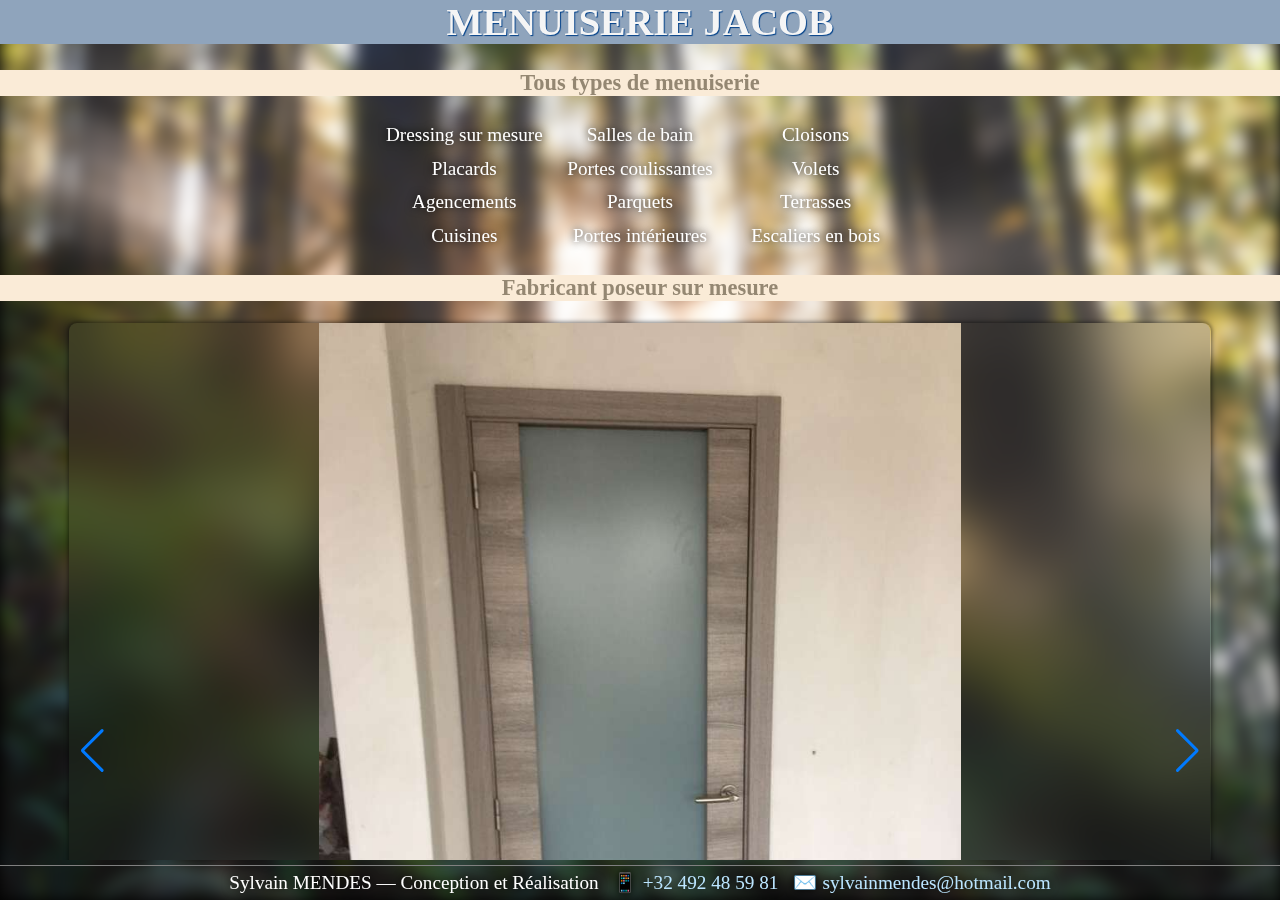
<file: index.html>
<!DOCTYPE html>
<html lang="fr">

<head>
  <meta charset="UTF-8">
  <meta name="viewport" content="width=device-width, initial-scale=1.0">
  <title>Menuiserie Jacob</title>
  <link rel="stylesheet" href="./main.css" />
  <link rel="icon" type="image/x-icon" href="./favicon.ico">

  <!-- https://swiperjs.com/get-started -->
  <link rel="stylesheet" href="./swiper-bundle.min.css" />
  <script src="./swiper-bundle.min.js"></script>
  <script defer src="./main.js"></script>
</head>

<body>
  <div class='main'>
    <h1>MENUISERIE JACOB</h1>

    <h3>Tous types de menuiserie</h3>
    <ul class='types'>
      <li>Dressing sur mesure</li>
      <li>Placards</li>
      <li>Agencements</li>
      <li>Cuisines</li>
      <li>Salles de bain</li>
      <li>Portes coulissantes</li>
      <li>Parquets</li>
      <li>Portes intérieures</li>
      <li>Cloisons</li>
      <li>Volets</li>
      <li>Terrasses</li>
      <li>Escaliers en bois</li>
    </ul>

    <h3>Fabricant poseur sur mesure</h3>
    <div class="diapos">

    </div>

    <!-- conteneur pour les images ajoutées dynamiquement dans le javascript -->
    <div class="swiper">
      <div class="swiper-wrapper" id="swiper-wrapper"></div>
      <div class="swiper-pagination"></div>
      <div class="swiper-button-prev"></div>
      <div class="swiper-button-next"></div>
    </div>

  </div>

  <div class='footer'>
    <span class='part'>Sylvain MENDES &mdash; Conception&nbsp;et&nbsp;Réalisation</span>
    <div class="line">
      <a class="part" href="tel:+32492485981"><span class="symbol">📱</span>+32 492 48 59 81</a>
      <a class="part" href="mailto:sylvainmendes@hotmail.com"><span
          class="symbol">✉️</span>sylvainmendes@hotmail.com</a>
    </div>
  </div>

  <img class='background' src="./img/forêt-optimized.jpeg">

</body>

</html>
</file>
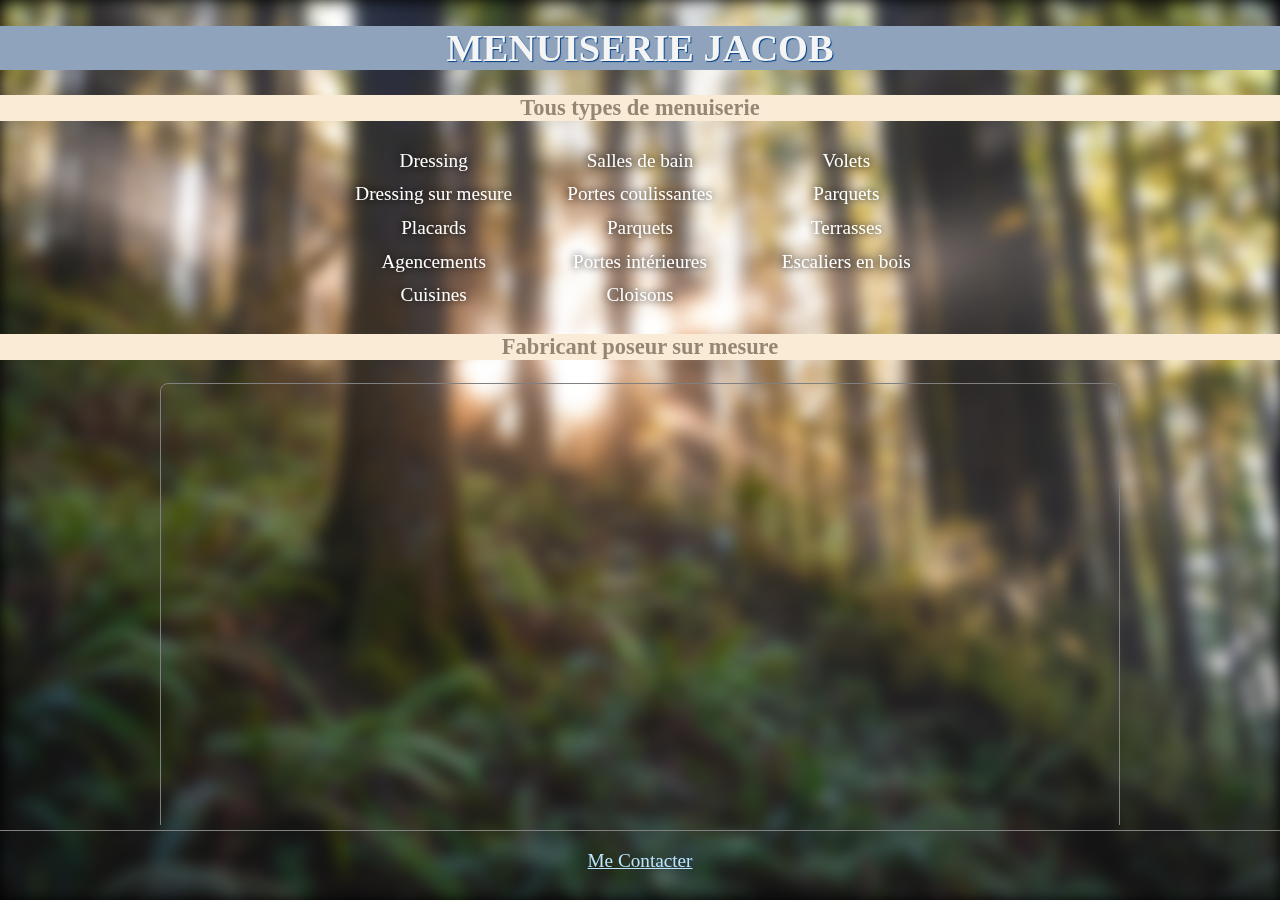
<file: jacob.html>
<!DOCTYPE html>

<head>
  <meta charset="UTF-8">
  <title>jacob.website</title>
  <link rel="stylesheet" href="./jacob.css" />
</head>

<body>
  <div class='main'>
    <h1>MENUISERIE JACOB</h1>
    
    <h3>Tous types de menuiserie</h3>
    <ul class='types'>
      <li>Dressing</li>
      <li>Dressing sur mesure</li>
      <li>Placards</li>
      <li>Agencements</li>
      <li>Cuisines</li>
      <li>Salles de bain</li>
      <li>Portes coulissantes</li>
      <li>Parquets</li>
      <li>Portes intérieures</li>
      <li>Cloisons</li>
      <li>Volets</li>
      <li>Parquets</li>
      <li>Terrasses</li>
      <li>Escaliers en bois</li>
    </ul>
    
    <h3>Fabricant poseur sur mesure</h3>
    <div class="diapos">

    </div>
  
  </div>

  <div class='footer'>
    <a href="./contact.html">Me Contacter</a>
  </div>

  <img class='background' src="./img/forêt-optimized.jpeg">

</body>

</html>
</file>
<file: main.css>
:root {
    --footer-height: 11ex;
    --column-count: 1;
    --font-size: 80%;
}

html {
    font-family: Georgia;
    font-size: 16px;
}

div.line {
    flex-direction: column;
}

@media(max-width: 12rem) {
    div.footer .symbol {
        display: none
    }
}

@media(min-width: 16rem) {
    :root {
        --column-count: 2;
    }
}

@media(min-width: 22rem) {
    :root {
        --footer-height: 8ex;
    }
    div.line {
        flex-direction: row;
    }
}

@media(min-width: 27rem) {
    :root {
        --font-size: 100%;
        --footer-height: 7ex;
    }
}

@media(min-width: 35rem) {
    :root {
        --column-count: 3;
        --font-size: 120%;
    }
}

@media(min-width: 57rem) {
    :root {
        --footer-height: 4ex;
    }
}

* {
    box-sizing: border-box;
}

body {
    margin: 0;
    background-color: black;
    font-size: var(--font-size);
}

h1 {
    margin-top: 0;
    color: whitesmoke;
    background: rgb(143, 164, 188);
    text-shadow: #004089 1px 1px 1px;
}

h3 {
    background: antiquewhite;
    color: rgba(58, 47, 27, 0.534);
}

img.background {
    position: fixed;
    top: 0;
    left: 0;
    z-index: -1;
    width: 100%;
    height: 100%;
    filter: blur(8px);
}

ul.types {
    padding: 0;
    list-style-type: none;
    line-height: 175%;
    margin: auto;
    column-count: var(--column-count);
    width: max-content;
}

ul.types li,
.footer {
    color: white;
    text-shadow: black 0px 0px 8px;
}

a {
    color: rgb(187, 229, 255);
    text-decoration: none;
}

a:hover {
    text-decoration: underline;
}

div.main {
    text-align: center;
    height: calc(100vh - var(--footer-height) - 0.5ex);
    overflow-y: scroll;
    padding-bottom: 0.25ex;
}

div.footer {
    position: fixed;
    width: 100%;
    height: var(--footer-height);
    left: 0;
    bottom: 0;
    padding: 0 1em;
    border-top: 1px solid gray;

    display: flex;
    flex-direction: row;
    justify-content: center;
    flex-wrap: wrap;
    align-content: center;
    align-items: baseline;
    gap: 0 0.75em;
}

div.line {
    display: flex;
    align-items: center;
    gap: 0 0.75em;
}

.part {
    display: flex;
    gap: 0.3em;
    align-items: baseline;
    text-align: center;
}

div.swiper {
    backdrop-filter: blur(24px);
    box-shadow: 0px 0px 4px 1px rgba(0, 0, 0, 0.5);
    margin: auto;
    border-radius: 8px;
}

img {
    user-select: none;
}

@media (orientation: landscape) {
    .swiper {
        height: calc(100vh - var(--footer-height) - 1ex);
        width: calc((100vh - var(--footer-height) - 1ex) * 4/3);
    }
}

@media (orientation: portrait) {
    .swiper {
        width: 95vw;
        height: calc(95vw * 3/4);
    }
}
</file>
<file: jacob.css>
* {
    box-sizing: border-box;
}

body {
    margin: 0;
    background-color: black;
}

@media(min-width: 1200px) {
    body {
        font-size: 120%;
    }
}

h1 {
    color: whitesmoke;
    background: rgb(143, 164, 188);
    text-shadow: #004089 1px 1px 1px;
}

h3 {
    background: antiquewhite;
    color: rgba(58, 47, 27, 0.534);
}

img.background {
    position: fixed;
    top: 0;
    left: 0;
    z-index: -1;
    width: 100%;
    height: 100%;
    filter: blur(8px);
}

ul.types {
    padding: 0;
    list-style-type: none;
    line-height: 175%;
    margin: auto;
    column-count: 2;
    width: 350px;
}

@media(min-width: 600px) {
    ul.types {
        column-count: 3;
        width: 600px;
    }
}

ul.types li {
    color: white;
    text-shadow: black 0px 0px 8px;
}

a {
    color: rgb(187, 229, 255)
}

div.main {
    text-align: center;
    height: calc(100vh - 8.5ex);
    overflow-y: scroll;
    padding-bottom: 4em;
}

div.footer {
    font-family: Segoe UI;
    position: fixed;
    width: 100%;
    height: 8ex;
    left: 0;
    bottom: 0;
    padding: 1em;
    border-top: 1px solid gray;

    display: flex;
    gap: 2em;
    justify-content: center;
}

div.diapos {
    border: 1px solid gray;
    margin: auto;
    border-radius: 8px;
}

@media (orientation: landscape) {
    div.diapos {
        height: 80vh;
        width: calc(80vh * 4/3);
    }
}

@media (orientation: portrait) {
    div.diapos {
        width: 80vw;
        height: calc(80vw * 3/4);
    }
}
</file>
